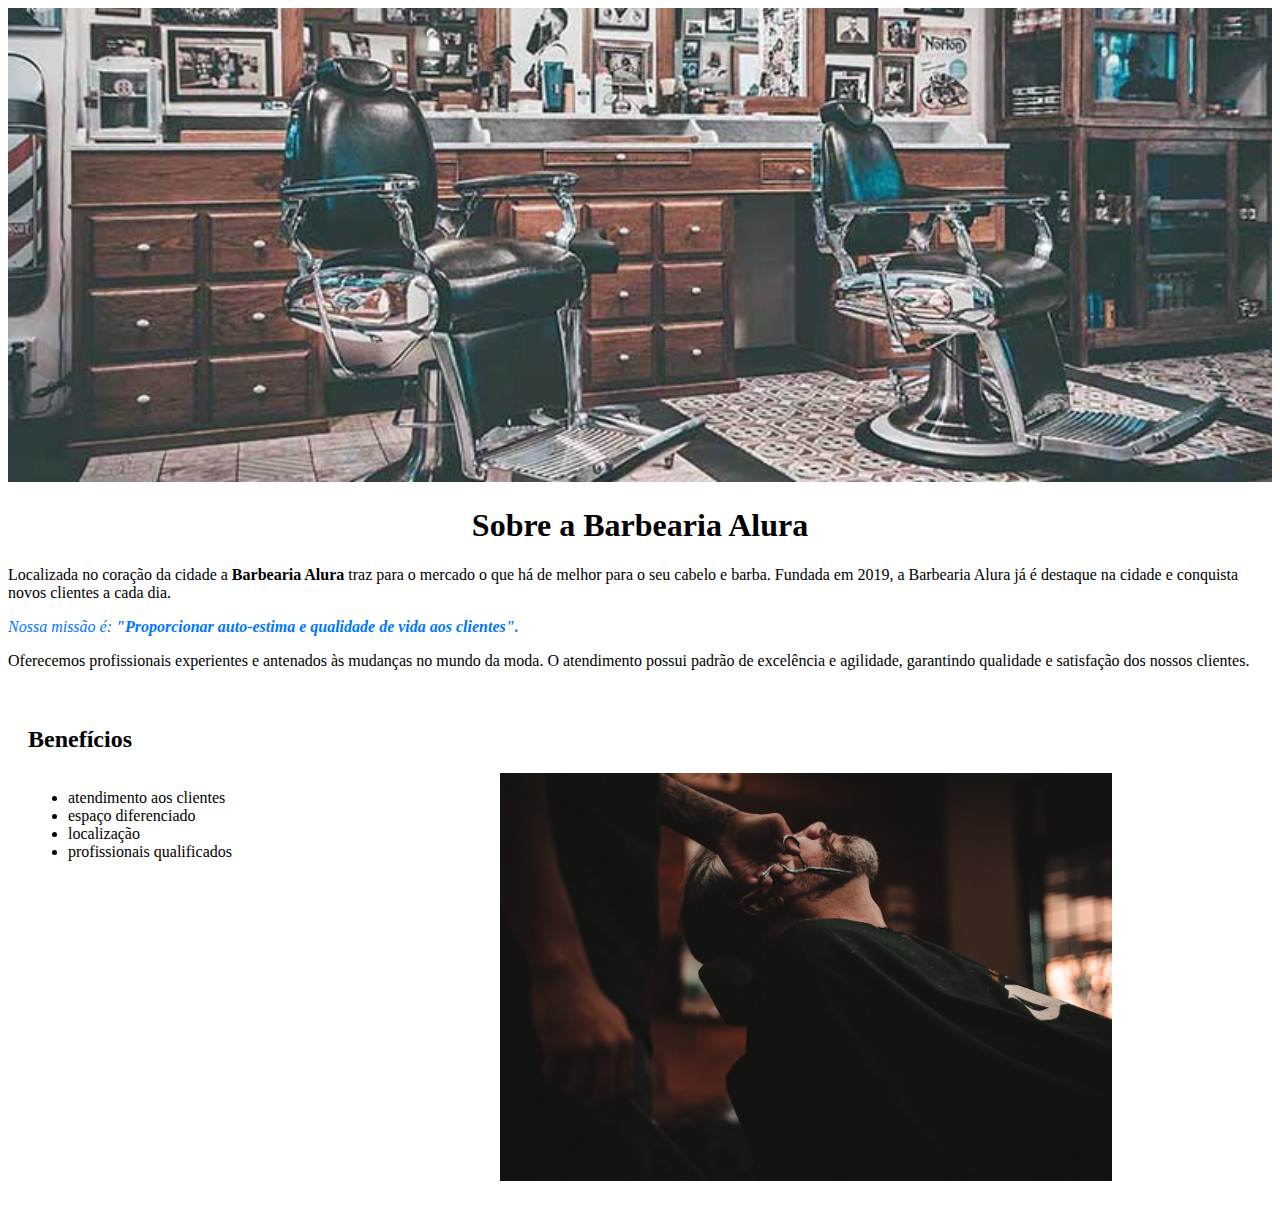
<file: index.html>
<!DOCTYPE html>
<html lang="pt-br">

<head>
  <meta charset="UTF-8">
  <meta name="viewport" content="width=device-width, initial-scale=1.0">
  <title> Barbearia alura </title>
  <link rel="stylesheet" href="style.css">
</head>

<body>
  <img class="banner" src=" banner[1].jpg" alt="banner da barbearia">
  <div class="principal>
hclass="principal> 
    <h1 class="tituloCentralizado "> Sobre a Barbearia Alura </h1>
    <p>Localizada no coração da cidade a <strong>Barbearia Alura </strong> traz para o mercado o que há de melhor para o
      seu cabelo e barba. Fundada em 2019, a Barbearia Alura já é destaque na cidade e conquista novos clientes a cada
      dia.</p>

    <p> <em>Nossa missão é: <strong>"Proporcionar auto-estima e qualidade de vida aos clientes". </strong>
      </em>
    </p>

    <p> Oferecemos profissionais experientes e antenados às mudanças no mundo da moda. O atendimento possui padrão de
      excelência e agilidade, garantindo qualidade e satisfação dos nossos clientes.</p>
  </div>
  <div class="beneficios">
    <h2 class="titulotituloCentralizado "> Benefícios</h2>
    <ul>
      <li>atendimento aos clientes</li>
      <li>espaço diferenciado</li>
      <li>localização</li>
      <li>profissionais qualificados</li>
    </ul>
    <img class="imagembenefícios" src="beneficios.jpg" alt="imagem de corte">
    </div>
</body>

</html>
</file>
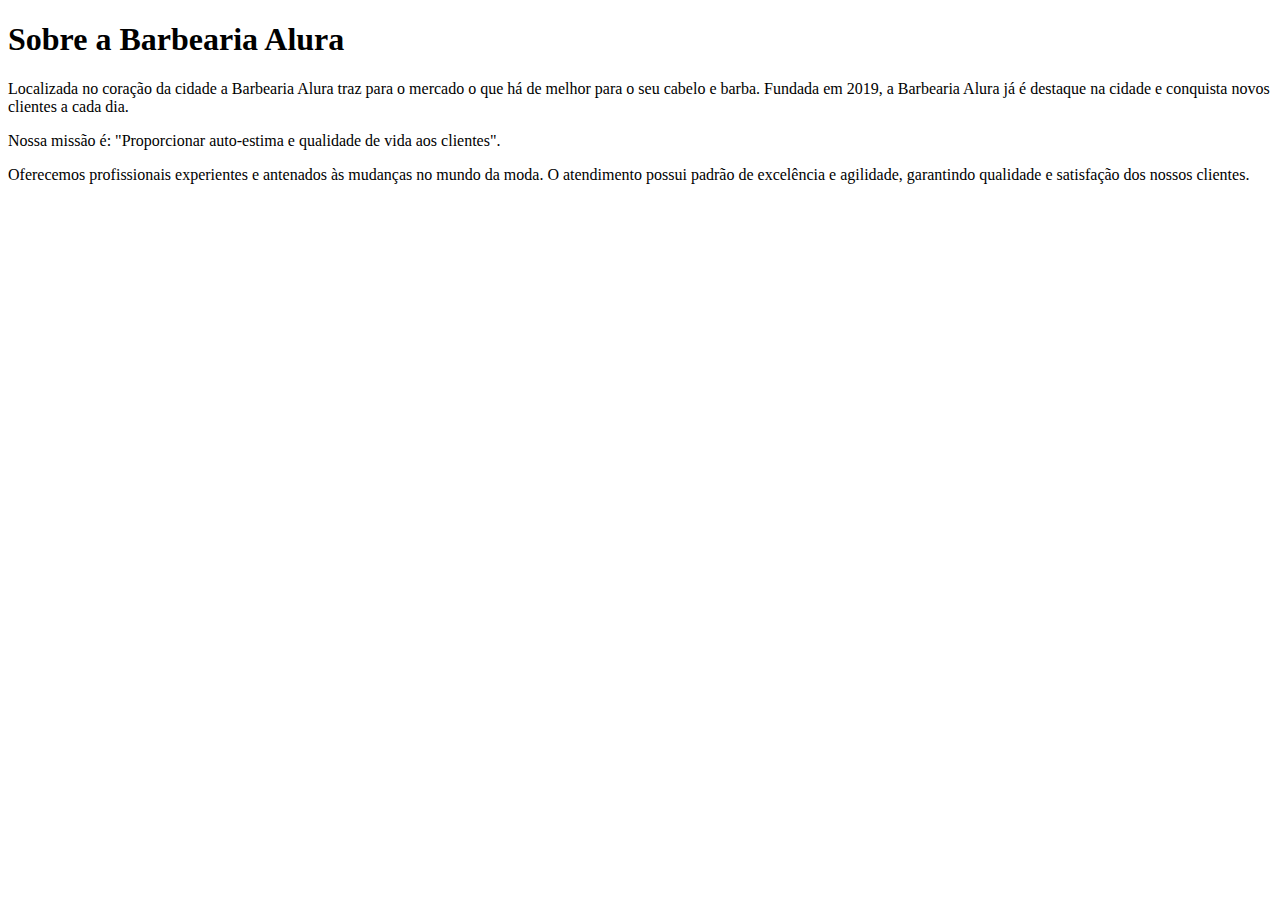
<file: indx.html>
<!DOCTYPE html>
<html lang="en">
<head>
    <meta charset="UTF-8">
    <meta name="viewport" content="width=device-width, initial-scale=1.0">
    <title>Document</title>
</head>
</body> 
    <h1> Sobre a Barbearia Alura </h1>
       <p>Localizada no coração da cidade a Barbearia Alura traz para o mercado o que há de melhor para o seu cabelo e barba. Fundada em 2019, a Barbearia Alura já é destaque na cidade e conquista novos clientes a cada dia.</p> 

        <p>Nossa missão é: "Proporcionar auto-estima e qualidade de vida aos clientes".
        </p>
        
       <p> Oferecemos profissionais experientes e antenados às mudanças no mundo da moda. O atendimento possui padrão de excelência e agilidade, garantindo qualidade e satisfação dos nossos clientes.</p> 
</body>
</html>
</file>
<file: style.css>
em{
    color: rgb(0, 119, 255);
}


 .banner  {
   width: 100%
 }
 .beneficios{
  background: #ffffff;
  padding: 20px;
 }
 .imagembenefícios{
  width: 50%;
 }

 .principal {
 background-color: cadetblue;
 
}

.tituloCentralizado {
  text-align: center;
}
 
ul {
  display: inline-block;
  width:20%;
  margin-right: 15%;
  vertical-align: top;
}
</file>
